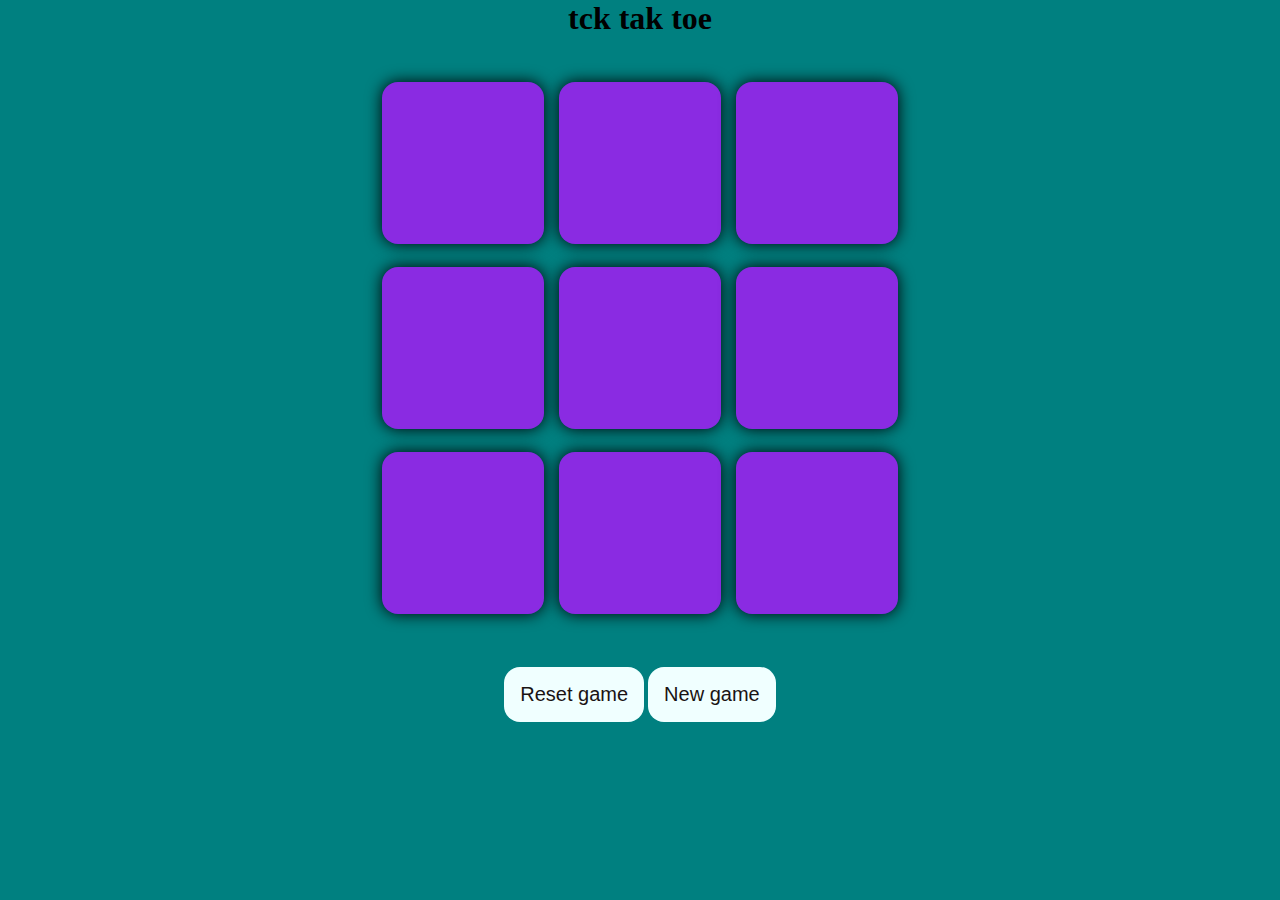
<file: tick_tak_to/index.htm>
<!DOCTYPE html>
<html lang="en">
<head>
    <meta charset="UTF-8">
    <meta name="viewport" content="width=device-width, initial-scale=1.0">
    <title>Document</title>
    <link rel="stylesheet" href="./style.css">
</head>
<body>
   <article class="msg_container h">
    <p id="msg">you won this match</p>
   </article>
    <section>
    <h1>tck tak toe</h1>
        <div class="contener">
            <div class="game">
                <button class="box"></button>
                <button class="box"></button>
                <button class="box"></button>
                <button class="box"></button>
                <button class="box"></button>
                <button class="box"></button>
                <button class="box"></button>
                <button class="box"></button>
                <button class="box"></button>
            </div>
        </div>
        <button id="Reset">Reset game</button>
        <button id="new">New game</button>
        </section>

    <script src="./app.js"></script>
</body>
</html>
</file>
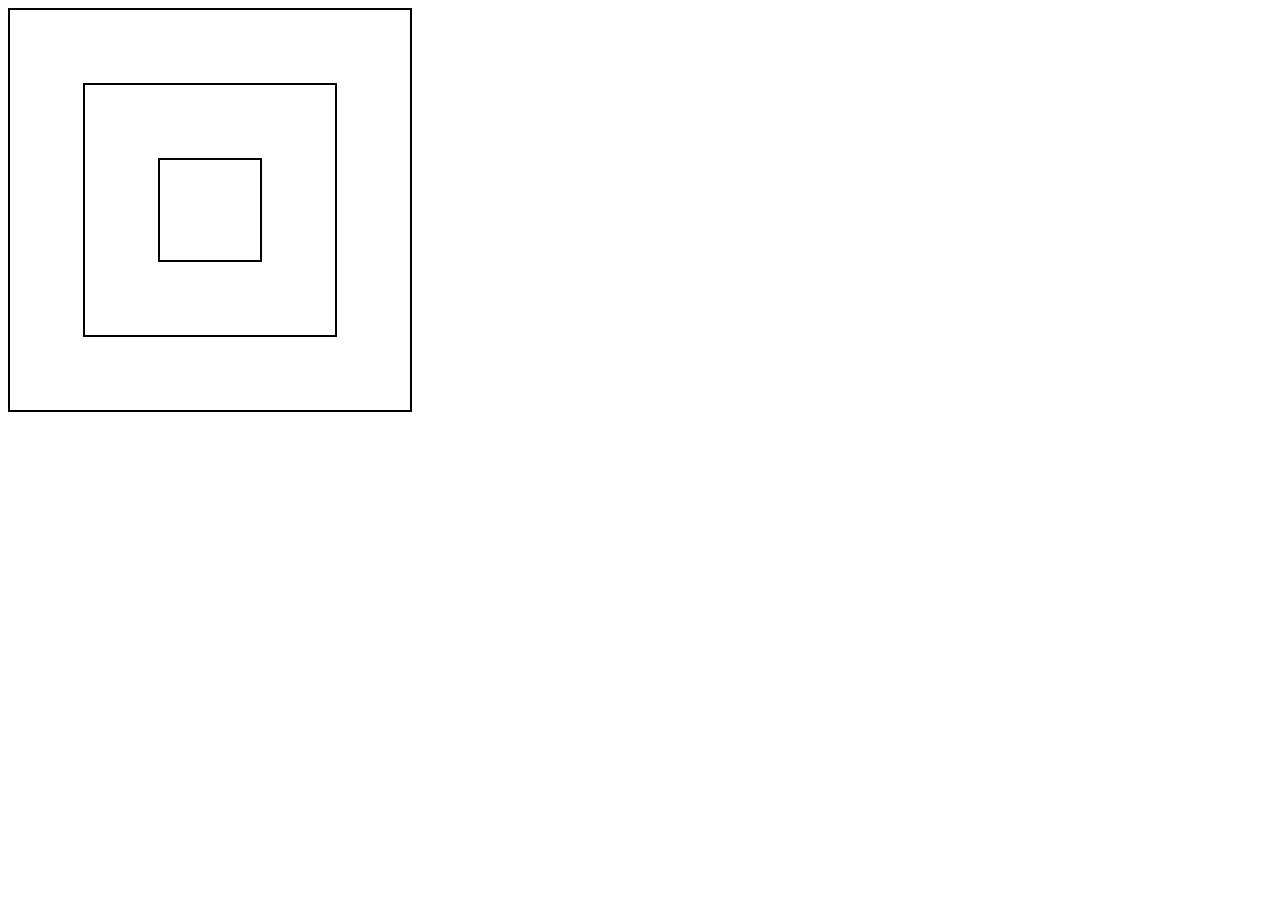
<file: new.html>
<!DOCTYPE html>
<html lang="en">

<head>
    <meta charset="UTF-8">
    <meta name="viewport" content="width=device-width, initial-scale=1.0">
    <title>Document</title>
    <style>
        section {
            height: 400px;
            width: 400px;
            border: 2px solid black;
            display: flex;

            justify-content: center;
            align-items: center;
        }

        article {
            height: 250px;
            width: 250px;
            border: 2px solid black;
            display: flex;
            justify-content: center;
            align-items: center;
        }

        div {
            height: 100px;
            width: 100px;
            border: 2px solid black;
            display: flex;
            justify-content: center;
            align-items: center;
        }
    </style>
</head>

<body>

    <section>
        <article>
            <div>


            </div>
        </article>

    </section>


    <script>

        let section = document.querySelector("section")
        let article = document.querySelector("article")
        let div = document.querySelector("div")

        section.addEventListener("click", () => {
            section.style.backgroundColor = "red"
            console.log("section");

        })
        article.addEventListener("click", () => {
            article.style.backgroundColor = "green"
            console.log("article");
            // event.stopPropagation()
        })
        div.addEventListener("click", () => {
            div.style.backgroundColor = "blue"
            console.log("div");
        })
    </script>
</body>

</html>
</file>
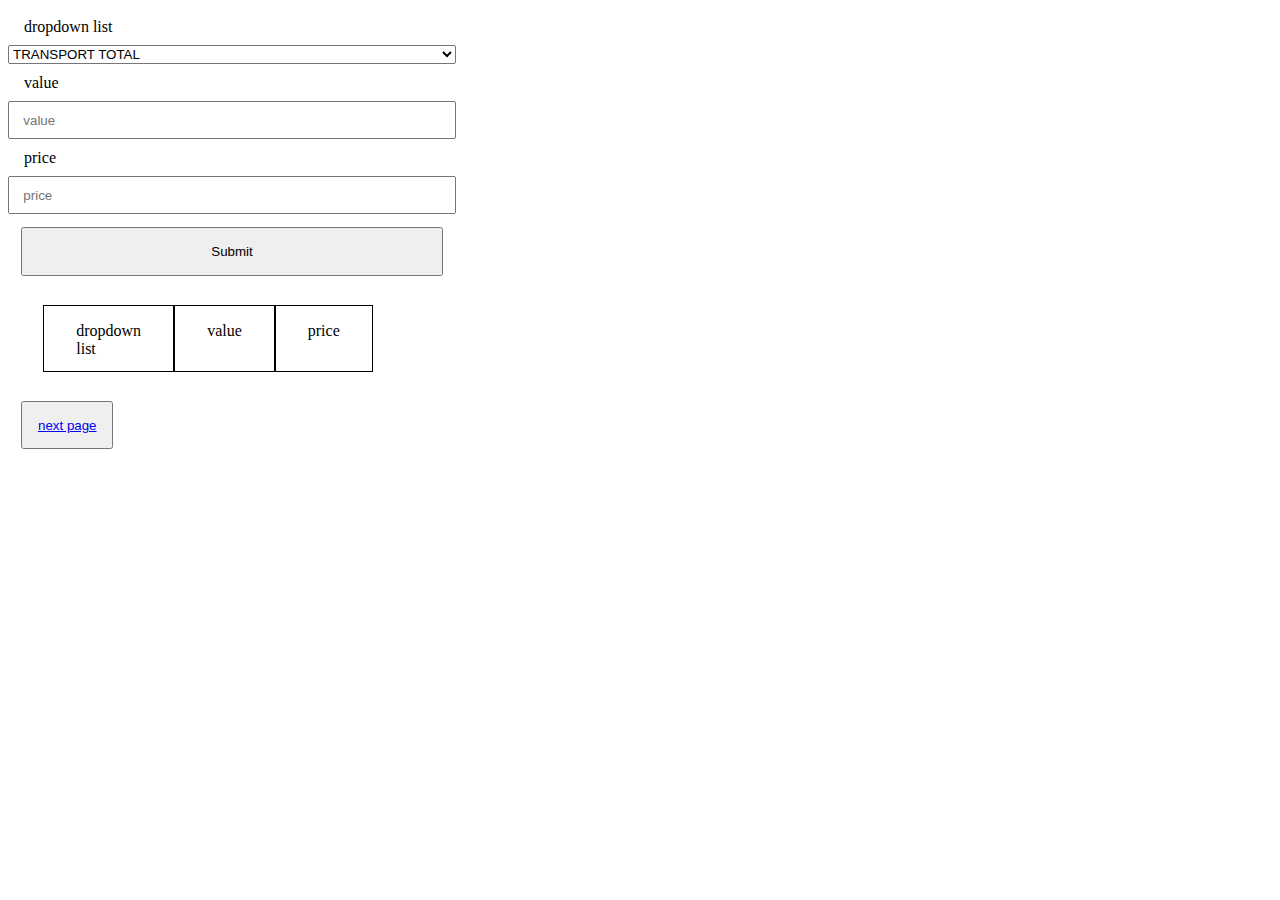
<file: tick_tak_to/dropdown.html>
<!DOCTYPE html>
<html lang="en">
<head>
    <meta charset="UTF-8">
    <meta name="viewport" content="width=device-width, initial-scale=1.0">
    <title>Document</title>
    <style>
/* ==========css=========== */
form{
  display:flex;
  flex-direction:column;
  width:35vw;
}
form input{
  padding:0.7em 1em;
}
form label{
  padding:0.6em 1em;
}
form > button{
  padding:1.1em;
  margin:1em 1em;
  cursor:pointer;
}
ul{
  list-style:none;
  display:grid;
  grid-template-columns:1fr 1fr 1fr;
  justify-content:center;
  width:25vw;



}
ul li{
  padding:1em 2em .8em 2em;
  border:1px solid black;

}
button{
  padding:1.1em;
  margin:1em 1em;
  cursor:pointer;
}


    </style>
</head>
<body>
    <form action="#" id="formSubmission" method="get">



        <label for="list">dropdown list</label>
          <!-- <input type="text" placeholder="dropdown" id="dropdown">  -->
        <select name="list" id="lest" id="dropdown">
            <option value="TRANSPORT">TRANSPORT TOTAL</option>
            <option value="food">food total</option>
            <option value="">misuleanous total</option>
        </select> 




        <label>value</label>
        <input type="text" placeholder="value" id="value">
        <label>price</label>
    <input type="number" placeholder="price" id="price">
        <button type="submit">Submit</button>
      </form>
     <ul id="data">
       <li>dropdown list</li>
       <li>value</li>
       <li>price</li>
     </ul>
      <!-- <button onclick="document.location='report.html'">next page</button>  -->
     <button><a href="./report.htm">next page</a></button>
     <!-- ===========js============= -->
<script>
let form=document.getElementById("formSubmission");

let table=document.getElementById('data');
form.addEventListener("submit",(e)=>{
  e.preventDefault();
  submit();
})


const submit=()=>{
  let dropdown = document.getElementsByTagName("select").value;
    let value= document.getElementById("value").value;
    let price = document.getElementById("price").value;
    let data= document.getElementById("data").value;


  let newArray = [dropdown,value,price];
  newArray.forEach((item)=>{
      var li = document.createElement("li");
  var text = document.createTextNode(item);
  li.appendChild(text);
  table.appendChild(li);
  })
  form.reset(); 
}





</script>



</body>
</html>
</file>
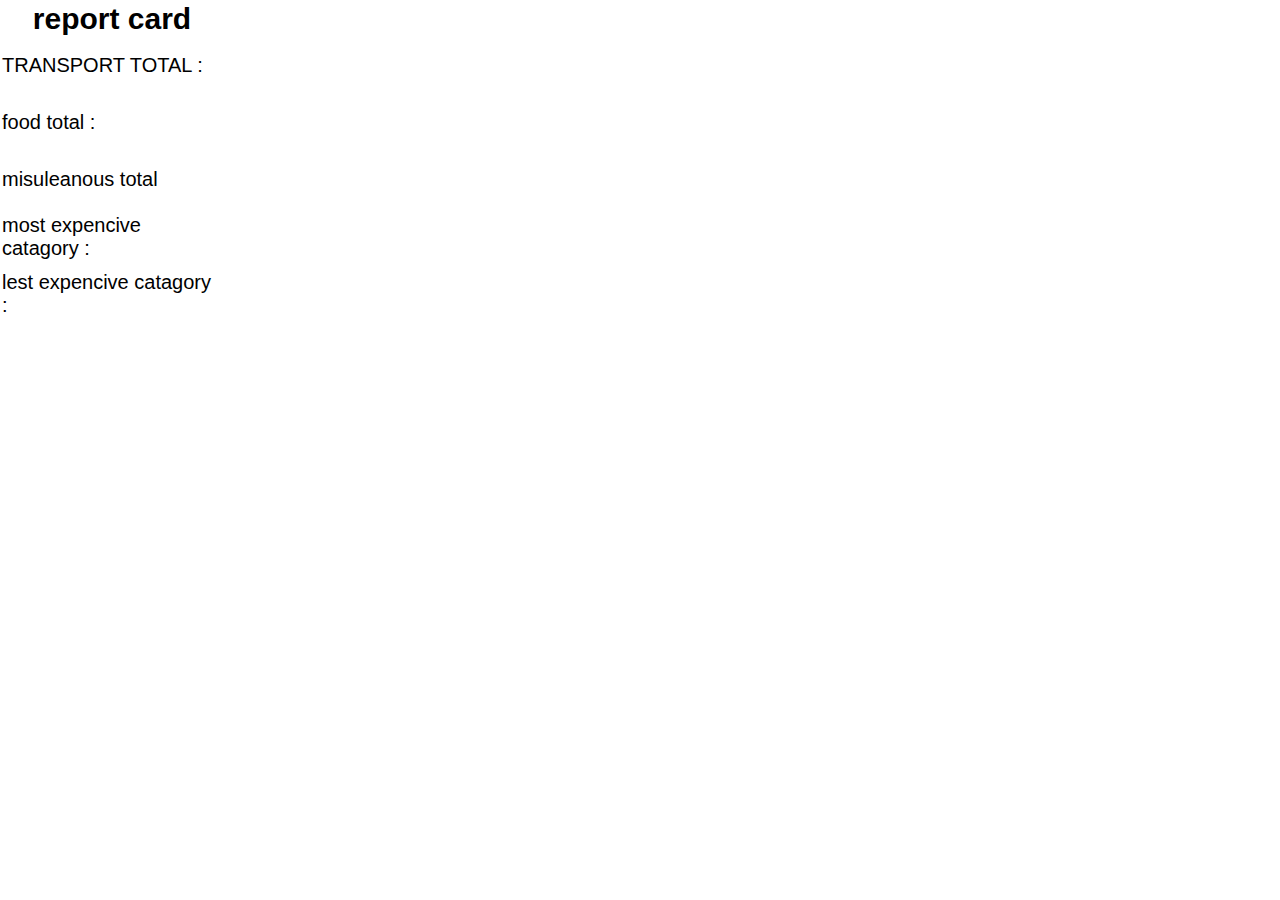
<file: tick_tak_to/report.htm>
<!DOCTYPE html>
<html lang="en">
<head>
    <meta charset="UTF-8">
    <meta name="viewport" content="width=device-width, initial-scale=1.0">
    <title>Document</title>
<style>
    *{
        margin: 0px;
        padding: 0px;


    }
td{
    height: 55px;
width: 220px;
border: 0px ;
font-size: 20px;
font-family: 'Gill Sans', 'Gill Sans MT', Calibri, 'Trebuchet MS', sans-serif;


}
th{
    text-align: center;
    font-size: 30px;
    font-family: 'Lucida Sans', 'Lucida Sans Regular', 'Lucida Grande', 'Lucida Sans Unicode', Geneva, Verdana, sans-serif;
}


</style>


</head>
<body>
    <table>
        <tr><th>report card</th></tr>
        <tr><td>TRANSPORT TOTAL :</td>
            <td></td>
    </tr>
        <tr>
            <td>food total :</td>
            <td></td>
        </tr>
        <tr>  
            <td>misuleanous total</td>
            <td></td>
        </tr>
        <tr> <td>most expencive catagory :</td>
            <td></td>    
        </tr>
        <tr>
            <td>lest expencive catagory :</td>
            <td></td>
        </tr>
    </table>
</body>
</html>
</file>
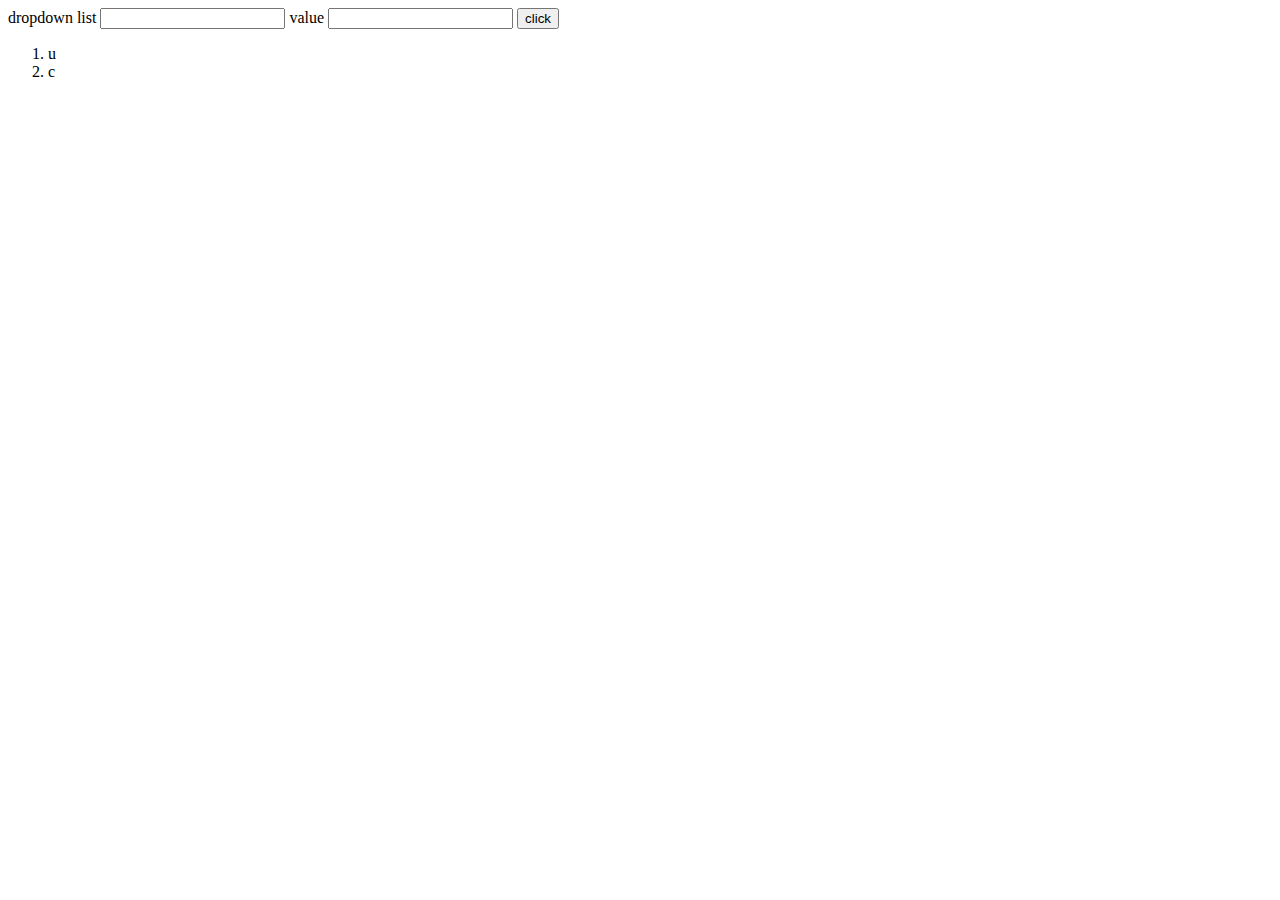
<file: tick_tak_to/tabile.html>
<!DOCTYPE html>
<html lang="en">
<head>
    <meta charset="UTF-8">
    <meta name="viewport" content="width= <form action="">
        <label for="">dropdown list</label>
        <input type="text">
        <label for="">value</label>
        <input type="text">
        <button onclick="getnumber()"> click</button>
    </form>
    
    <script>
        let getnumber=()=>{
            event.preventDefault()
            console.log("click");
            let u=document.querySelectorAll("input")[0].value
            let c=document.querySelectorAll("input")[1].value
            console.log(u);
            console.log(c);
    
        }
   
        let ol=document.createElement("ol")
        let li1=document.createElement("li")
        let li2=document.createElement("li");
        li1.innerText="u"
        li2.innerText="c"

        ol.appendChild(li1)
        ol.appendChild(li2)
        document.body.append(ol)
    </Script>
    
</body>
</html>
</file>
<file: tick_tak_to/style.css>
*{
    margin: 0;
    padding: 0;

}
body{
    background: teal;
    text-align: center;
}
.contener{
    height: 70vh;
    display: flex;
    flex-wrap: wrap;
    justify-content: center;
    align-self: center;
    
}
.game{
    height: 60vmin;
    width: 60vmin;
    display: flex;
    flex-wrap: wrap;
    justify-content: center;
    align-self: center;
    gap: 15px;
}
.box{
    height: 18vmin;
    width: 18vmin;
    border-radius: 1rem;
    background-color: blueviolet;
border: 0;
box-shadow: 0 0 1rem black;
font-size: 8vmax ;
color: rgb(119, 26, 26);

}
#Reset{
    padding: 1rem;
    font-size: 1.25rem;
    background-color: azure;
    color: #1a1313;
    border: none;
    border-radius: 1rem;
      
}
#new{
    padding: 1rem;
    font-size: 1.25rem;
    background-color: azure;
    color: #1a1313;
    border: none;
    border-radius: 1rem;
      
}
.msg_container{
height: 40vmin;

}
#msg{
    color: #13517a;
    font-size: 9vmin;
}
.h{
    display:none ;
}
</file>
